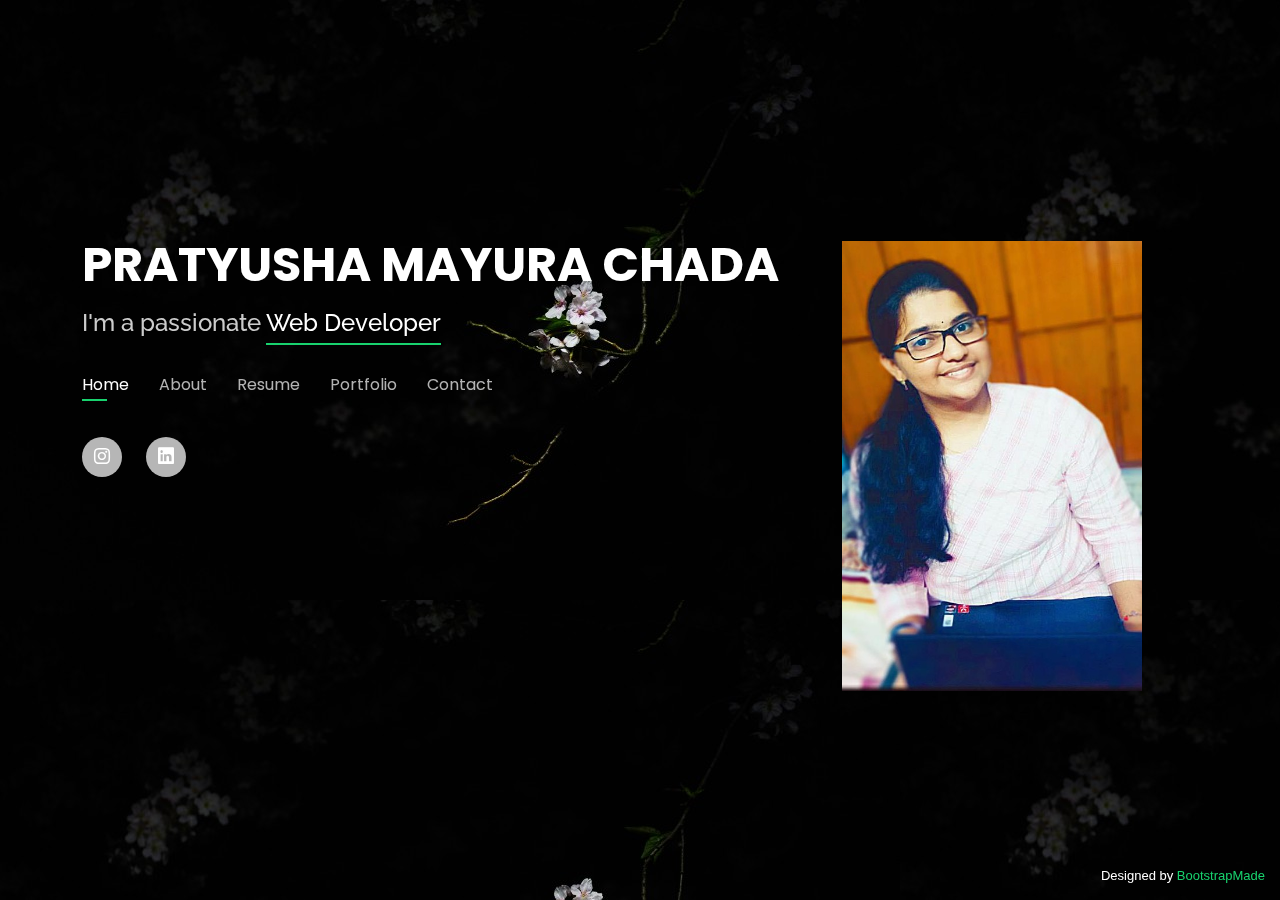
<file: index.html>
<!DOCTYPE html>
<html lang="en">

<head>
  <meta charset="utf-8">
  <meta content="width=device-width, initial-scale=1.0" name="viewport">

  <title>MY PORTFOLIO</title>
  <meta content="" name="description">
  <meta content="" name="keywords">

  <!-- Favicons -->
  <link href="assets/img/favicon.png" rel="icon">
  <link href="assets/img/apple-touch-icon.png" rel="apple-touch-icon">

  <!-- Google Fonts -->
  <link href="https://fonts.googleapis.com/css?family=Open+Sans:300,300i,400,400i,600,600i,700,700i|Raleway:300,300i,400,400i,500,500i,600,600i,700,700i|Poppins:300,300i,400,400i,500,500i,600,600i,700,700i" rel="stylesheet">

  <!-- Vendor CSS Files -->
  <link href="assets/vendor/bootstrap/css/bootstrap.min.css" rel="stylesheet">
  <link href="assets/vendor/bootstrap-icons/bootstrap-icons.css" rel="stylesheet">
  <link href="assets/vendor/boxicons/css/boxicons.min.css" rel="stylesheet">
  <link href="assets/vendor/glightbox/css/glightbox.min.css" rel="stylesheet">
  <link href="assets/vendor/remixicon/remixicon.css" rel="stylesheet">
  <link href="assets/vendor/swiper/swiper-bundle.min.css" rel="stylesheet">

  <!-- Template Main CSS File -->
  <link href="assets/css/style.css" rel="stylesheet">

  <!-- =======================================================
  * Template Name: Personal - v4.2.0
  * Template URL: https://bootstrapmade.com/personal-free-resume-bootstrap-template/
  * Author: BootstrapMade.com
  * License: https://bootstrapmade.com/license/
  ======================================================== -->
</head>

<body style="font-family: 'Trebuchet MS', 'Lucida Sans Unicode', 'Lucida Grande', 'Lucida Sans', Arial, sans-serif">

  <!-- ======= Header ======= -->
  <header id="header" style="background-image: url(back.jpg);   background-size: auto; ">
    <div class="container" >
      <div class="row">
      <div class="col-lg-8 mt-5">
        
      <h1><a href="index.html">PRATYUSHA MAYURA CHADA</a></h1>
      <!-- Uncomment below if you prefer to use an image logo -->
      <!-- <a href="index.html" class="mr-auto"><img src="assets/img/logo.png" alt="" class="img-fluid"></a> -->
      <h2>I'm a passionate <span>Web Developer</h2>
        <nav id="navbar" class="navbar">
          <ul>
            <li><a class="nav-link active" href="#header">Home</a></li>
            <li><a class="nav-link" href="#about">About</a></li>
            <li><a class="nav-link" href="#resume">Resume</a></li>
            <li><a class="nav-link" href="#portfolio">Portfolio</a></li>
            <li><a class="nav-link" href="#contact">Contact</a></li>
          </ul>
          <i class="bi bi-list mobile-nav-toggle"></i>
        </nav><!-- .navbar -->
        <div class="social-links">
          <a href="https://www.instagram.com/pratyushachada/" class="instagram"><i class="bi bi-instagram"></i></a>&emsp;
          <a href="https://www.linkedin.com/in/pratyusha-mayura-chada-7558a11b7/" class="linkedin"><i class="bi bi-linkedin"></i></a>
        </div>
      </div>
    <div class="col-lg-4 mt-5 mb-3"> <img src="me.jpeg" alt="BigCo Inc. logo" height="450" width="300"/></div>
    </div>
      

      

    </div>
  </header><!-- End Header -->

  <!-- ======= About Section ======= -->
  <section id="about" class="about">
    <!-- ======= About Me ======= -->
    <div class="about-me container">
      <nav id="navbar" class="navbar">
        <ul>
          <li><a class="nav-link active" href="#header">Home</a></li>
          <li><a class="nav-link" href="#about">About</a></li>
          <li><a class="nav-link" href="#resume">Resume</a></li>
          <li><a class="nav-link" href="#portfolio">Portfolio</a></li>
          <li><a class="nav-link" href="#contact">Contact</a></li>
        </ul>
        <i class="bi bi-list mobile-nav-toggle"></i>
      </nav><!-- .navbar -->
      <div class="section-title"><br><br>
        <h2>About</h2>
        <p>Learn more about me</p>
      </div>

      <div class="row">
        <div class="col-lg-4" data-aos="fade-right">
          <img src="assets/img/bg2.jpeg" class="img-fluid" alt="">
        </div>
        <div class="col-lg-8 pt-4 pt-lg-0 content" data-aos="fade-left">
          <h3>Web Developer</h3>
          <p class="fst-italic">
            Looking for a challenging career as a Web developer where I can implement my creative and analytical skills for my career growth. Proficiency in HTML, CSS, Javascript and React. Passionate about exploring more technologies and latest trends and utilize them for boosting the company’s position in the market.

          </p>
          <div class="row">
            <div class="col-lg-6">
              <ul>
                <li><i class="bi bi-chevron-right"></i> <strong>Birthday:</strong> <span>7 Dec 1998</span></li>
                <li><i class="bi bi-chevron-right"></i> <strong>Website:</strong> <span>www.example.com</span></li>
                <li><i class="bi bi-chevron-right"></i> <strong>Phone:</strong> <span>+91 7981073732</span></li>
                <li><i class="bi bi-chevron-right"></i> <strong>City:</strong> <span>Kovvur, West Godavari</span></li>
              </ul>
            </div>
            <div class="col-lg-6">
              <ul>
                <li><i class="bi bi-chevron-right"></i> <strong>Age:</strong> <span>22</span></li>
                <li><i class="bi bi-chevron-right"></i> <strong>Degree:</strong> <span>Master</span></li>
                <li><i class="bi bi-chevron-right"></i> <strong>PhEmailone:</strong> <span>cpmayura7@gmail.com</span></li>
              </ul>
            </div>
          </div>
          <p>
            Our greatest weakness lies in giving up. The most certain way to succeed is always to try just one more time.
          </p>
        </div>
      </div>

    </div><!-- End About Me -->

    

    <!-- ======= Skills  ======= -->
    <div class="skills container">

      <div class="section-title">
        <h2>Skills</h2>
      </div>

      <div class="row skills-content">

        <div class="col-lg-6">

          <div class="progress">
            <span class="skill">HTML <i class="val">80%</i></span>
            <div class="progress-bar-wrap">
              <div class="progress-bar" role="progressbar" aria-valuenow="100" aria-valuemin="0" aria-valuemax="100"></div>
            </div>
          </div>

          <div class="progress">
            <span class="skill">CSS <i class="val">90%</i></span>
            <div class="progress-bar-wrap">
              <div class="progress-bar" role="progressbar" aria-valuenow="90" aria-valuemin="0" aria-valuemax="100"></div>
            </div>
          </div>

          <div class="progress">
            <span class="skill">JavaScript <i class="val">65%</i></span>
            <div class="progress-bar-wrap">
              <div class="progress-bar" role="progressbar" aria-valuenow="75" aria-valuemin="0" aria-valuemax="100"></div>
            </div>
          </div>

        </div>

        <div class="col-lg-6">


          <div class="progress">
            <span class="skill">Java<i class="val">90%</i></span>
            <div class="progress-bar-wrap">
              <div class="progress-bar" role="progressbar" aria-valuenow="90" aria-valuemin="0" aria-valuemax="100"></div>
            </div>
          </div>

          <div class="progress">
            <span class="skill">Python <i class="val">55%</i></span>
            <div class="progress-bar-wrap">
              <div class="progress-bar" role="progressbar" aria-valuenow="55" aria-valuemin="0" aria-valuemax="100"></div>
            </div>
          </div>
          <div class="progress">
            <span class="skill">React JS<i class="val">50%</i></span>
            <div class="progress-bar-wrap">
              <div class="progress-bar" role="progressbar" aria-valuenow="55" aria-valuemin="0" aria-valuemax="100"></div>
            </div>
          </div>


        </div>

      </div>

    </div><!-- End Skills -->

    <!-- ======= Interests ======= -->
    <div class="interests container">

      <div class="section-title">
        <h2>Interests</h2>
      </div>

      <div class="row">
        <div class="col-lg-3 col-md-4">
          <div class="icon-box">
            <i class="ri-store-line" style="color: #ffbb2c;"></i>
            <h3>Sketching</h3>
          </div>
        </div>
        <div class="col-lg-3 col-md-4 mt-4 mt-md-0">
          <div class="icon-box">
            <i class="ri-bar-chart-box-line" style="color: #5578ff;"></i>
            <h3>Dancing</h3>
          </div>
        </div>
      </div>

    </div><!-- End Interests -->


  </section><!-- End About Section -->

  <!-- ======= Resume Section ======= -->
  <section id="resume" class="resume">
    <div class="container">

      <div class="section-title">
        <nav id="navbar" class="navbar">
          <ul>
            <li><a class="nav-link active" href="#header">Home</a></li>
            <li><a class="nav-link" href="#about">About</a></li>
            <li><a class="nav-link" href="#resume">Resume</a></li>
            <li><a class="nav-link" href="#portfolio">Portfolio</a></li>
            <li><a class="nav-link" href="#contact">Contact</a></li>
          </ul>
          <i class="bi bi-list mobile-nav-toggle"></i>
        </nav><!-- .navbar --><br><br>
        <h2>Resume</h2>
        <p>Check My Resume</p>
      </div>

      <div class="row">
        <div class="col-lg-6">
          

          <h3 class="resume-title">Education</h3>
          <div class="resume-item">
            <h4>Masters in Information Technology</h4>
            <h5>2020 - 2021</h5>
            <p><em>IIIT, Hyderabad</em></p>
          </div>
          <div class="resume-item">
            <h4>Bachelor of Technology(ECE)</h4>
            <h5>2016- 2020</h5>
            <p><em>Shri Vishnu Engineering College for Women</em></p>
          </div>
          <div class="resume-item">
            <h4>Intermediate</h4>
            <h5>2014- 2016</h5>
            <p><em>Sri Chaitanya Junior College</em></p>
          </div>
          <div class="resume-item">
            <h4>Matriculation</h4>
            <h5>2014</h5>
            <p><em>Bhashyam Public School</em></p>
          </div>
        </div>
        <div class="col-lg-6">
          <h3 class="resume-title">Skill Summary</h3>
          <div class="resume-item">
            <h4>PYTHON</h4>
            <p>
            <ul>
              <li>Designed and developed an application game called Stylometry depending on the unique characters of the authors in my under graduation</li>
              <li>Developed and implemented “HangMan” game in my post graduation</li>
              
            </ul>
            </p>
          </div>
          <div class="resume-item">
            <h4>JAVA</h4>
            <p>
            <ul>
              <li>Developed a basic Bank application for credit and debit</li>
              <li>Implemented Host and server connection using TCP/IP protocols</li>
              <li>Designed and implemented “Conway’s game of life” using eclipse as a team</li>
              <li>Designed and implemented Percolation of grid using different data structures</li>
            </ul>
            </p>
          </div>
        </div>
      </div>

    </div>
  </section><!-- End Resume Section -->

  <!-- ======= Services Section ======= -->
  <!-- <section id="services" class="services">
    <div class="container">

      <div class="section-title">
        <nav id="navbar" class="navbar">
          <ul>
            <li><a class="nav-link active" href="#header">Home</a></li>
            <li><a class="nav-link" href="#about">About</a></li>
            <li><a class="nav-link" href="#resume">Resume</a></li>
            <li><a class="nav-link" href="#portfolio">Portfolio</a></li>
            <li><a class="nav-link" href="#contact">Contact</a></li>
          </ul>
          <i class="bi bi-list mobile-nav-toggle"></i>
        </nav><br><br>
        <h2>Services</h2>
        <p>My Services</p>
      </div>

      <div class="row">
        <div class="col-lg-4 col-md-6 d-flex align-items-stretch">
          <div class="icon-box">
            <div class="icon"><i class="bx bxl-dribbble"></i></div>
            <h4><a href="">Lorem Ipsum</a></h4>
            <p>Voluptatum deleniti atque corrupti quos dolores et quas molestias excepturi</p>
          </div>
        </div>

        <div class="col-lg-4 col-md-6 d-flex align-items-stretch mt-4 mt-md-0">
          <div class="icon-box">
            <div class="icon"><i class="bx bx-file"></i></div>
            <h4><a href="">Sed ut perspiciatis</a></h4>
            <p>Duis aute irure dolor in reprehenderit in voluptate velit esse cillum dolore</p>
          </div>
        </div>

        <div class="col-lg-4 col-md-6 d-flex align-items-stretch mt-4 mt-lg-0">
          <div class="icon-box">
            <div class="icon"><i class="bx bx-tachometer"></i></div>
            <h4><a href="">Magni Dolores</a></h4>
            <p>Excepteur sint occaecat cupidatat non proident, sunt in culpa qui officia</p>
          </div>
        </div>

        <div class="col-lg-4 col-md-6 d-flex align-items-stretch mt-4">
          <div class="icon-box">
            <div class="icon"><i class="bx bx-world"></i></div>
            <h4><a href="">Nemo Enim</a></h4>
            <p>At vero eos et accusamus et iusto odio dignissimos ducimus qui blanditiis</p>
          </div>
        </div>

        <div class="col-lg-4 col-md-6 d-flex align-items-stretch mt-4">
          <div class="icon-box">
            <div class="icon"><i class="bx bx-slideshow"></i></div>
            <h4><a href="">Dele cardo</a></h4>
            <p>Quis consequatur saepe eligendi voluptatem consequatur dolor consequuntur</p>
          </div>
        </div>

        <div class="col-lg-4 col-md-6 d-flex align-items-stretch mt-4">
          <div class="icon-box">
            <div class="icon"><i class="bx bx-arch"></i></div>
            <h4><a href="">Divera don</a></h4>
            <p>Modi nostrum vel laborum. Porro fugit error sit minus sapiente sit aspernatur</p>
          </div>
        </div>

      </div>

    </div>
  </section> -->
  
  <!-- End Services Section -->

  <!-- ======= Portfolio Section ======= -->
  <section id="portfolio" class="portfolio">
    <div class="container">

      <div class="section-title">
        <nav id="navbar" class="navbar">
          <ul>
            <li><a class="nav-link active" href="#header">Home</a></li>
            <li><a class="nav-link" href="#about">About</a></li>
            <li><a class="nav-link" href="#resume">Resume</a></li>
            <li><a class="nav-link" href="#portfolio">Portfolio</a></li>
            <li><a class="nav-link" href="#contact">Contact</a></li>
          </ul>
          <i class="bi bi-list mobile-nav-toggle"></i>
        </nav><!-- .navbar --><br><br>
        <h2>Portfolio</h2>
        <p>My Works</p>
      </div>

      <div class="row">
        <div class="col-lg-12 d-flex justify-content-center">
          <ul id="portfolio-flters">
            <li data-filter="*" class="filter-active">All</li>
            <li data-filter=".filter-app">Hardware</li>
            <li data-filter=".filter-web">software</li>
          </ul>
        </div>
      </div>

      <div class="row portfolio-container">

        <div class="col-lg-4 col-md-6 portfolio-item filter-app">
          <div class="portfolio-wrap">
            <img src="assets/img/portfolio/pp1.jpg" class="img-fluid" alt="">
            <div class="portfolio-info">
              <h4>RFID based tollgate using 8086 microcontroller</h4>
              <p>Hardware</p>
              <div class="portfolio-links">
                <a href="assets/img/portfolio/p1.jpg" data-gallery="portfolioGallery" class="portfolio-lightbox" title="App 1"><i class="bx bx-plus"></i></a>
                <a href="https://www.projectsof8051.com/rfid-based-highway-toll-tax-collection-system/" data-gallery="portfolioDetailsGallery" data-glightbox="type: external" class="portfolio-details-lightbox" title="Portfolio Details"><i class="bx bx-link"></i></a>
              </div>
            </div>
          </div>
        </div>
        <div class="col-lg-4 col-md-6 portfolio-item filter-app">
          <div class="portfolio-wrap">
            <img src="assets/img/portfolio/pp2.jpeg"  class="img-fluid" alt="">
            <div class="portfolio-info">
              <h4>High Q tunable multi range BPF</h4>
              <p>Hardware</p>
              <div class="portfolio-links">
                <a href="assets/img/portfolio/p2.jpg" data-gallery="portfolioGallery" class="portfolio-lightbox" title="App 2"><i class="bx bx-plus"></i></a>
                <a href="file:///C:/Users/cpmay/Downloads/Personal/Personal/R17.pdf" data-gallery="portfolioDetailsGallery" data-glightbox="type: external" class="portfolio-details-lightbox" title="Portfolio Details"><i class="bx bx-link"></i></a>
              </div>
            </div>
          </div>
        </div>

        <div class="col-lg-4 col-md-6 portfolio-item filter-web">
          <div class="portfolio-wrap">
            <img src="assets/img/portfolio/pp3.jpg" class="img-fluid" alt="">
            <div class="portfolio-info">
              <h4>HangMan</h4>
              <p>Software</p>
              <div class="portfolio-links">
                <a href="assets/img/portfolio/p3.jpg" data-gallery="portfolioGallery" class="portfolio-lightbox" title="Web 3"><i class="bx bx-plus"></i></a>
                <a href="https://www.pythonforbeginners.com/code-snippets-source-code/game-hangman#:~:text=This%20is%20a%20Python%20script,turns%20to%20guess%20the%20word." data-gallery="portfolioDetailsGallery" data-glightbox="type: external" class="portfolio-details-lightbox" title="Portfolio Details"><i class="bx bx-link"></i></a>
              </div>
            </div>
          </div>
        </div>
        <div class="col-lg-4 col-md-6 portfolio-item filter-web">
          <div class="portfolio-wrap">
            <img src="assets/img/portfolio/pp4.jpg" class="img-fluid" alt="">
            <div class="portfolio-info">
              <h2>i-LMS</h>
              <p>Software</p>
              <div class="portfolio-links">
                <a href="assets/img/portfolio/portfolio-5.jpg" data-gallery="portfolioGallery" class="portfolio-lightbox" title="Web 2"><i class="bx bx-plus"></i></a>
                <a href="portfolio-details.html" data-gallery="portfolioDetailsGallery" data-glightbox="type: external" class="portfolio-details-lightbox" title="Portfolio Details"><i class="bx bx-link"></i></a>
              </div>
            </div>
          </div>
        </div>

      </div>

    </div>
  </section><!-- End Portfolio Section -->

  <!-- ======= Contact Section ======= -->
  <section id="contact" class="contact">
    <div class="container">

      <div class="section-title">
        <nav id="navbar" class="navbar">
          <ul>
            <li><a class="nav-link active" href="#header">Home</a></li>
            <li><a class="nav-link" href="#about">About</a></li>
            <li><a class="nav-link" href="#resume">Resume</a></li>
            <li><a class="nav-link" href="#portfolio">Portfolio</a></li>
            <li><a class="nav-link" href="#contact">Contact</a></li>
          </ul>
          <i class="bi bi-list mobile-nav-toggle"></i>
        </nav><!-- .navbar --><br><br>
        <h2>Contact</h2>
        <p>Contact Me</p>
      </div>

      <div class="row mt-2">

        <div class="col-md-6 d-flex align-items-stretch">
          <div class="info-box">
            <i class="bx bx-map"></i>
            <h3>My Address</h3>
            <p>A108 Adam Street, New York, NY 535022</p>
          </div>
        </div>

        <div class="col-md-6 mt-4 mt-md-0 d-flex align-items-stretch">
          <div class="info-box">
            <i class="bx bx-share-alt"></i>
            <h3>Social Profiles</h3>
            <div class="social-links">
              <a href="#" class="twitter"><i class="bi bi-twitter"></i></a>
              <a href="#" class="facebook"><i class="bi bi-facebook"></i></a>
              <a href="#" class="instagram"><i class="bi bi-instagram"></i></a>
              <a href="#" class="google-plus"><i class="bi bi-skype"></i></a>
              <a href="#" class="linkedin"><i class="bi bi-linkedin"></i></a>
            </div>
          </div>
        </div>

        <div class="col-md-6 mt-4 d-flex align-items-stretch">
          <div class="info-box">
            <i class="bx bx-envelope"></i>
            <h3>Email Me</h3>
            <p>contact@example.com</p>
          </div>
        </div>
        <div class="col-md-6 mt-4 d-flex align-items-stretch">
          <div class="info-box">
            <i class="bx bx-phone-call"></i>
            <h3>Call Me</h3>
            <p>+1 5589 55488 55</p>
          </div>
        </div>
      </div>

      <form action="forms/contact.php" method="post" role="form" class="php-email-form mt-4">
        <div class="row">
          <div class="col-md-6 form-group">
            <input type="text" name="name" class="form-control" id="name" placeholder="Your Name" required>
          </div>
          <div class="col-md-6 form-group mt-3 mt-md-0">
            <input type="email" class="form-control" name="email" id="email" placeholder="Your Email" required>
          </div>
        </div>
        <div class="form-group mt-3">
          <input type="text" class="form-control" name="subject" id="subject" placeholder="Subject" required>
        </div>
        <div class="form-group mt-3">
          <textarea class="form-control" name="message" rows="5" placeholder="Message" required></textarea>
        </div>
        <div class="my-3">
          <div class="loading">Loading</div>
          <div class="error-message"></div>
          <div class="sent-message">Your message has been sent. Thank you!</div>
        </div>
        <div class="text-center"><button type="submit">Send Message</button></div>
      </form>

    </div>
  </section><!-- End Contact Section -->

  <div class="credits">
    <!-- All the links in the footer should remain intact. -->
    <!-- You can delete the links only if you purchased the pro version. -->
    <!-- Licensing information: https://bootstrapmade.com/license/ -->
    <!-- Purchase the pro version with working PHP/AJAX contact form: https://bootstrapmade.com/personal-free-resume-bootstrap-template/ -->
    Designed by <a href="https://bootstrapmade.com/">BootstrapMade</a>
  </div>

  <!-- Vendor JS Files -->
  <script src="assets/vendor/bootstrap/js/bootstrap.bundle.min.js"></script>
  <script src="assets/vendor/glightbox/js/glightbox.min.js"></script>
  <script src="assets/vendor/isotope-layout/isotope.pkgd.min.js"></script>
  <script src="assets/vendor/php-email-form/validate.js"></script>
  <script src="assets/vendor/purecounter/purecounter.js"></script>
  <script src="assets/vendor/swiper/swiper-bundle.min.js"></script>
  <script src="assets/vendor/waypoints/noframework.waypoints.js"></script>

  <!-- Template Main JS File -->
  <script src="assets/js/main.js"></script>

</body>

</html>
</file>
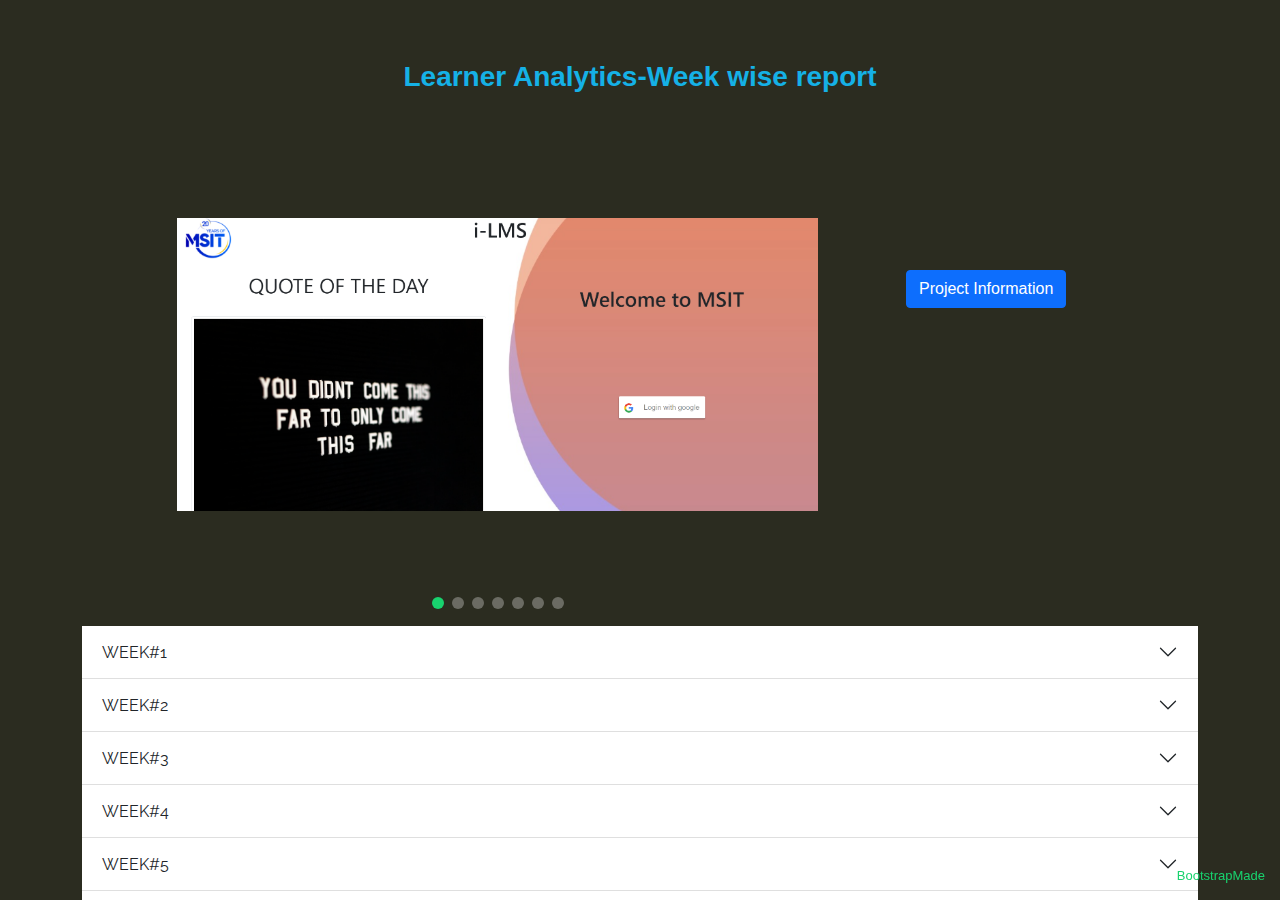
<file: ilms.html>
<!DOCTYPE html>
<html lang="en">

<head>
  <meta charset="utf-8">
  <meta content="width=device-width, initial-scale=1.0" name="viewport">

  <title>Portfolio Detail</title>
  <meta content="" name="description">
  <meta content="" name="keywords">

  <!-- Favicons -->
  <link href="assets/img/favicon.png" rel="icon">
  <link href="assets/img/apple-touch-icon.png" rel="apple-touch-icon">

  <!-- Google Fonts -->
  <link href="https://fonts.googleapis.com/css?family=Open+Sans:300,300i,400,400i,600,600i,700,700i|Raleway:300,300i,400,400i,500,500i,600,600i,700,700i|Poppins:300,300i,400,400i,500,500i,600,600i,700,700i" rel="stylesheet">

  <!-- Vendor CSS Files -->
  <link href="assets/vendor/bootstrap/css/bootstrap.min.css" rel="stylesheet">
  <link href="assets/vendor/bootstrap-icons/bootstrap-icons.css" rel="stylesheet">
  <link href="assets/vendor/boxicons/css/boxicons.min.css" rel="stylesheet">
  <link href="assets/vendor/glightbox/css/glightbox.min.css" rel="stylesheet">
  <link href="assets/vendor/remixicon/remixicon.css" rel="stylesheet">
  <link href="assets/vendor/swiper/swiper-bundle.min.css" rel="stylesheet">

  <!-- Template Main CSS File -->
  <link href="assets/css/style.css" rel="stylesheet">

  <!-- =======================================================
  * Template Name: Personal - v4.2.0
  * Template URL: https://bootstrapmade.com/personal-free-resume-bootstrap-template/
  * Author: BootstrapMade.com
  * License: https://bootstrapmade.com/license/
  ======================================================== -->
</head>

<body style="font-family: 'Trebuchet MS', 'Lucida Sans Unicode', 'Lucida Grande', 'Lucida Sans', Arial, sans-serif;">

  <main id="main">

    <!-- ======= Portfolio Details ======= -->
    <div id="portfolio-details" class="portfolio-details">
      
      <div class="container">
        <center><h3 style="font-family: 'Trebuchet MS', 'Lucida Sans Unicode', 'Lucida Grande', 'Lucida Sans', Arial, sans-serif;color: rgb(21, 177, 230);font-weight: 800;">
          <span class="title">Learner Analytics-Week wise report</span>
          <!-- <span class="subtitle">A grand challenge to provide personalized Learning by Doing education in India</span> -->
        </h3></center>
        <div class="row" style="color: rgb(41, 138, 223);">
          <div class="col-lg-1"></div>
          <div class="col-lg-7 portfolio-info">
            <div class="portfolio-details-slider swiper-container">
              <div class="swiper-wrapper align-items-center">

                <div class="swiper-slide">
                  <img src="assets/img/portfolio/Screenshot (5).png" alt="" style="background-repeat:contain ;width:100%;">
                </div>

                <div class="swiper-slide">
                  <img src="assets/img/portfolio/Screenshot (6).png" alt="" style="background-repeat:contain ;width:100%;">
                </div>

                <div class="swiper-slide">
                  <img src="assets/img/portfolio/Screenshot (7).png" alt="" style="background-repeat:contain ;width:100%;">
                </div>
                <div class="swiper-slide">
                  <img src="week4.jpg" alt="" style="background-repeat:contain ;width:100%;">
                </div>
                <div class="swiper-slide">
                  <img src="pagenation_basic.jpg" alt="" style="background-repeat:contain ;width:100%;">
                </div>
                <div class="swiper-slide">
                  <img src="pagenation_goto.jpg" alt="" style="background-repeat:contain ;width:100%;">
                </div>
                <div class="swiper-slide">
                  <img src="global_filter.jpg" alt="" style="background-repeat:contain ;width:100%;">
                </div>

              </div>
              <div class="swiper-pagination"></div>
            </div>
          </div>
          <div class="col-lg-4" >
            <br><br><br><br><br><br>&emsp;&emsp;
            <p> 
              &emsp;&emsp;&emsp;&emsp;<button class="btn btn-primary" type="button" data-bs-toggle="collapse" data-bs-target="#collapseExample" aria-expanded="false" aria-controls="collapseExample">
                Project Information
              </button>
            </p>
            <div class="collapse" id="collapseExample">
              <div class="card card-body">
                <p class=" text-center"
                style="color:  rgba(15, 13, 167, 0.938); font-size: 20px;font-family: serif; font-weight: bold;">My
                Contribution</p>
              <ul>
                <li><strong>Category</strong>: Web design</li>
                <li><strong>Client</strong>: MSIT</li>
                <li><strong>Project duration</strong>: 01 May, 2021 - July, 2021</li>
                <li><strong>Project URL</strong>: <a href="#">www.ilms.com</a></li>
              </ul>
              <p>
                Learning Management System (LMS) helps the students to guide through the entire course curriculum. It consists of study modules, quizes and assignments for the students to complete their course.

              </p>
              </div>
            </div>
          </div>
          
        </div>
        
          <div class="row" style="color: rgb(107, 194, 223);">
          <div class="col-lg-12">
            <div class="accordion accordion-flush" id="accordionFlushExample">
              <div class="accordion-item">
                <h2 class="accordion-header" id="flush-headingOne">
                  <button class="accordion-button collapsed" type="button" data-bs-toggle="collapse" data-bs-target="#flush-collapseOne" aria-expanded="false" aria-controls="flush-collapseOne">
                    WEEK#1
                  </button>
                </h2>
                <div id="flush-collapseOne" class="accordion-collapse collapse" aria-labelledby="flush-headingOne" data-bs-parent="#accordionFlushExample" style="background-color: rgba(106, 106, 163, 0.541); color: cornsilk;">
                  <div class="accordion-body"> 1. Worked on how to design a workflow for our project using an online tool.<br> 2. Created a wireframe for different pages of our project using Balsamiq cloud.<br>
                    <div id="carouselExampleControls" class="carousel slide" data-bs-ride="carousel">
                      <center><div class="carousel-inner"><br>
                        <div class="carousel-item active">
                          <img src="fc.jpeg" class="d-block" alt="...">
                        </div>
                        <div class="carousel-item">
                          <img src="1.jpeg" class="d-block" alt="...">
                        </div>
                        <div class="carousel-item">
                          <img src="2.jpeg" class="d-block" alt="...">
                        </div>
                        <div class="carousel-item">
                          <img src="3.jpeg" class="d-block" alt="...">
                        </div>
                      </div></center>
                      <button class="carousel-control-prev" type="button" data-bs-target="#carouselExampleControls" data-bs-slide="prev">
                        <span class="carousel-control-prev-icon" aria-hidden="true"></span>
                        <span class="visually-hidden"><<<<</span>
                      </button>
                      <button class="carousel-control-next" type="button" data-bs-target="#carouselExampleControls" data-bs-slide="next">
                        <span class="carousel-control-next-icon" aria-hidden="true"></span>
                        <span class="visually-hidden">>>>></span>
                      </button>
                    </div>
                  </div>
                </div>
              </div>
              <div class="accordion-item">
                <h2 class="accordion-header" id="flush-headingTwo">
                  <button class="accordion-button collapsed" type="button" data-bs-toggle="collapse" data-bs-target="#flush-collapseTwo" aria-expanded="false" aria-controls="flush-collapseTwo">
                    WEEK#2
                  </button>
                </h2>
                <div id="flush-collapseTwo" class="accordion-collapse collapse" aria-labelledby="flush-headingTwo" data-bs-parent="#accordionFlushExample" style="background-color: rgba(106, 106, 163, 0.541); color: cornsilk;">
                  <div class="accordion-body">1.  Looked for different login page inspirations.
                    <br> 2.Worked on AdobeXD and designed a login page.
                    <div id="carouselExampleControls1" class="carousel slide" data-bs-ride="carousel">
                      <div class="carousel-inner">
                        <center>
                        <div class="carousel-item active" data-interval="10000">
                          <img src="4.jpeg" class="d-block" alt="...">
                        </div>
                        <div class="carousel-item" >
                          <img src="5.jpeg" class="d-block" alt="...">
                        </div></center>
                      </div>
                      <button class="carousel-control-prev" type="button" data-bs-target="#carouselExampleControls1" data-bs-slide="prev">
                        <span class="carousel-control-prev-icon" aria-hidden="true"></span>
                        <span class="visually-hidden">Previous</span>
                      </button>
                      <button class="carousel-control-next" type="button" data-bs-target="#carouselExampleControls1" data-bs-slide="next">
                        <span class="carousel-control-next-icon" aria-hidden="true"></span>
                        <span class="visually-hidden">Next</span>
                      </button>
                    </div>
                  </div>
                </div>
              </div>
              <div class="accordion-item">
                <h2 class="accordion-header" id="flush-headingThree">
                  <button class="accordion-button collapsed" type="button" data-bs-toggle="collapse" data-bs-target="#flush-collapseThree" aria-expanded="false" aria-controls="flush-collapseThree">
                    WEEK#3
                  </button>
                </h2>
                <div id="flush-collapseThree" class="accordion-collapse collapse" aria-labelledby="flush-headingThree" data-bs-parent="#accordionFlushExample" style="background-color: rgba(106, 106, 163, 0.541); color: cornsilk;">
                  <div class="accordion-body">
                    <div id="carouselExampleControls2" class="carousel slide" data-bs-ride="carousel">
                      <div class="carousel-inner"> &emsp;Designed a log page, which displays all the user activites performed on the website and prints its time-stamp with dates.
                        <center>
                        <div class="carousel-item active"><br>
                          <img src="week3.jpg" class="d-block" alt="...">
                        </div></center>

                      </div>
                      <button class="carousel-control-prev" type="button" data-bs-target="#carouselExampleControls2" data-bs-slide="prev">
                        <span class="carousel-control-prev-icon" aria-hidden="true"></span>
                        <span class="visually-hidden">Previous</span>
                      </button>
                      <button class="carousel-control-next" type="button" data-bs-target="#carouselExampleControls2" data-bs-slide="next">
                        <span class="carousel-control-next-icon" aria-hidden="true"></span>
                        <span class="visually-hidden">Next</span>
                      </button>
                    </div>
                  </div>
                </div>
              </div>
              <div class="accordion-item">
                <h2 class="accordion-header" id="flush-headingFour">
                  <button class="accordion-button collapsed" type="button" data-bs-toggle="collapse" data-bs-target="#flush-collapseFour" aria-expanded="false" aria-controls="flush-collapseFour">
                    WEEK#4
                  </button>
                </h2>
                <div id="flush-collapseFour" class="accordion-collapse collapse" aria-labelledby="flush-headingFour" data-bs-parent="#accordionFlushExample" style="background-color: rgba(106, 106, 163, 0.541); color: cornsilk;">
                  <div class="accordion-body"> &emsp; Improved the log data page by displaying the total count in user's profile page. The profile page contains the name of the user, email address, profile picture and the total log counts done by the user. 
                    <div id="carouselExampleIndicators3" class="carousel slide" data-bs-ride="carousel">
                      <div class="carousel-inner"><center>
                        <div class="carousel-item active"><br>
                          <img src="week4.jpg" class="d-block" alt="...">
                        </div></center>
                      </div>
                      <button class="carousel-control-prev" type="button" data-bs-target="#carouselExampleIndicators3" data-bs-slide="prev">
                        <span class="carousel-control-prev-icon" aria-hidden="true"></span>
                        <span class="visually-hidden">Previous</span>
                      </button>
                      <button class="carousel-control-next" type="button" data-bs-target="#carouselExampleIndicators3" data-bs-slide="next">
                        <span class="carousel-control-next-icon" aria-hidden="true"></span>
                        <span class="visually-hidden">Next</span>
                      </button>
                    </div>
                  </div>
                </div>
              </div>
              <div class="accordion-item">
                <h2 class="accordion-header" id="flush-headingFive">
                  <button class="accordion-button collapsed" type="button" data-bs-toggle="collapse" data-bs-target="#flush-collapseFive" aria-expanded="false" aria-controls="flush-collapseFive">
                    WEEK#5
                  </button>
                </h2>
                <div id="flush-collapseFive" class="accordion-collapse collapse" aria-labelledby="flush-headingFive" data-bs-parent="#accordionFlushExample" style="background-color: rgba(106, 106, 163, 0.541); color: cornsilk;">
                  <div class="accordion-body">&emsp;Learned about Git repository and pushed all the work upto week4
                    <div id="carouselExampleIndicators4" class="carousel slide" data-bs-ride="carousel">
                      <div class="carousel-inner">
                        <center>
                          <div class="carousel-item active">
                            <img src="git.jpg" class="d-block" alt="...">
                          </div>
                          <div class="carousel-item">
                            <img src="gitwork.jpg" class="d-block" alt="...">
                          </div></center>
                      </div>
                      <button class="carousel-control-prev" type="button" data-bs-target="#carouselExampleIndicators4" data-bs-slide="prev">
                        <span class="carousel-control-prev-icon" aria-hidden="true"></span>
                        <span class="visually-hidden">Previous</span>
                      </button>
                      <button class="carousel-control-next" type="button" data-bs-target="#carouselExampleIndicators4" data-bs-slide="next">
                        <span class="carousel-control-next-icon" aria-hidden="true"></span>
                        <span class="visually-hidden">Next</span>
                      </button>
                    </div>
                  </div>
                </div>
              </div>
              <div class="accordion-item">
                <h2 class="accordion-header" id="flush-headingSix">
                  <button class="accordion-button collapsed" type="button" data-bs-toggle="collapse" data-bs-target="#flush-collapseSix" aria-expanded="false" aria-controls="flush-collapseSix">
                    WEEK#6
                  </button>
                </h2>
                <div id="flush-collapseSix" class="accordion-collapse collapse" aria-labelledby="flush-headingSix" data-bs-parent="#accordionFlushExample" style="background-color: rgba(106, 106, 163, 0.541); color: cornsilk;">&emsp;1. Worked on styling the log table by adjusting the table size and added previous and next buttons.<br>
                  &emsp;2.Added a show button which displays the rows in the table with respect to the number entered. Added go to page button which directs to the page &emsp;number entered.<br>
                  &emsp;3. Improved the log data page by displaying the total count in user's profile page.<br>
                  &emsp;4. The profile page contains the name of the user, email address, profile picture and the total log counts done by the user. 
                    <div id="carouselExampleIndicators5" class="carousel slide" data-bs-ride="carousel">
                      <div class="carousel-inner"><center>
                        <div class="carousel-item active"><br>
                          <img src="pagenation_basic.jpg" class="d-block w-90" alt="...">
                        </div>
                        <div class="carousel-item">
                          <img src="pagenation_goto.jpg" class="d-block w-90" alt="...">
                        </div></center>
                      </div>
                      <button class="carousel-control-prev" type="button" data-bs-target="#carouselExampleIndicators5" data-bs-slide="prev">
                        <span class="carousel-control-prev-icon" aria-hidden="true"></span>
                        <span class="visually-hidden">Previous</span>
                      </button>
                      <button class="carousel-control-next" type="button" data-bs-target="#carouselExampleIndicators5" data-bs-slide="next">
                        <span class="carousel-control-next-icon" aria-hidden="true"></span>
                        <span class="visually-hidden">Next</span>
                      </button>
                    </div>
                  </div>
                </div>
              </div>
              <div class="accordion-item">
                <h2 class="accordion-header" id="flush-headingSeven">
                  <button class="accordion-button collapsed" type="button" data-bs-toggle="collapse" data-bs-target="#flush-collapseSeven" aria-expanded="false" aria-controls="flush-collapseSeven">
                    WEEK#7
                  </button>
                </h2>
                <div id="flush-collapseSeven" class="accordion-collapse collapse" aria-labelledby="flush-headingSeven" data-bs-parent="#accordionFlushExample" style="background-color: rgba(106, 106, 163, 0.541); color: cornsilk;">
                  <div class="accordion-body"> &emsp;1. Added column filter where we can perform ascending and descending operations for each column data.<br>
                    &emsp;2. Added search bar in the table to find a particular content easily.                    
                    <div id="carouselExampleIndicators6" class="carousel slide" data-bs-ride="carousel">
                      <div class="carousel-inner"><center>
                        <div class="carousel-item active"><br>
                          <img src="global_filter.jpg" class="d-block w-90" alt="...">
                        </div>
                        <div class="carousel-item"><br>
                          <img src="sorting.jpg" class="d-block w-90" alt="...">
                        </div></center>
                      </div>
                      <button class="carousel-control-prev" type="button" data-bs-target="#carouselExampleIndicators6" data-bs-slide="prev">
                        <span class="carousel-control-prev-icon" aria-hidden="true"></span>
                        <span class="visually-hidden">Previous</span>
                      </button>
                      <button class="carousel-control-next" type="button" data-bs-target="#carouselExampleIndicators6" data-bs-slide="next">
                        <span class="carousel-control-next-icon" aria-hidden="true"></span>
                        <span class="visually-hidden">Next</span>
                      </button>
                    </div>
                  </div>
                </div>
              </div>
              <div class="accordion-item">
                <h2 class="accordion-header" id="flush-headingSeven">
                  <button class="accordion-button collapsed" type="button" data-bs-toggle="collapse" data-bs-target="#flush-collapseEight" aria-expanded="false" aria-controls="flush-collapseEight">
                    WEEK#8
                  </button>
                </h2>
                <div id="flush-collapseEight" class="accordion-collapse collapse" aria-labelledby="flush-headingEight" data-bs-parent="#accordionFlushExample" style="background-color: rgba(106, 106, 163, 0.541); color: cornsilk;">
                  <div class="accordion-body"> &emsp;1. Prepared Presentation using Google slides <br> &emsp;2. Written Project Report <br> &emsp;3. Final review and Presentation.                   
                    <div id="carouselExampleIndicators7" class="carousel slide" data-bs-ride="carousel">
                      <div class="carousel-inner"><center>
                        <div class="carousel-item active"><br>
                          <img src="ppt.png" class="d-block w-90" alt="...">
                        </div>
                        <div class="carousel-item">
                          <img src="week8img1.jpg" class="d-block w-90" alt="...">
                        </div></center>
                      </div>
                      <button class="carousel-control-prev" type="button" data-bs-target="#carouselExampleIndicators7" data-bs-slide="prev">
                        <span class="carousel-control-prev-icon" aria-hidden="true"></span>
                        <span class="visually-hidden">Previous</span>
                      </button>
                      <button class="carousel-control-next" type="button" data-bs-target="#carouselExampleIndicators7" data-bs-slide="next">
                        <span class="carousel-control-next-icon" aria-hidden="true"></span>
                        <span class="visually-hidden">Next</span>
                      </button>
                    </div>
                  </div>
                </div>
              </div>
            </div>
          </div>
  
           
           
          </div>
       
          
            <!-- <h1 style="font-family: 'Trebuchet MS', 'Lucida Sans Unicode', 'Lucida Grande', 'Lucida Sans', Arial, sans-serif;">i-LMS</h1>
            <h5 style="font-family: 'Trebuchet MS', 'Lucida Sans Unicode', 'Lucida Grande', 'Lucida Sans', Arial, sans-serif;">Project information</h5> -->
        
        </div>
      </div>
      </div>
    </div><!-- End Portfolio Details -->

  </main><!-- End #main -->

  <div class="credits">
    <!-- All the links in the footer should remain intact. -->
    <!-- You can delete the links only if you purchased the pro version. -->
    <!-- Licensing information: https://bootstrapmade.com/license/ -->
    <!-- Purchase the pro version with working PHP/AJAX contact form: https://bootstrapmade.com/personal-free-resume-bootstrap-template/ -->
    Designed by <a href="https://bootstrapmade.com/">BootstrapMade</a>
  </div>

  <!-- Vendor JS Files -->
  <script src="assets/vendor/bootstrap/js/bootstrap.bundle.min.js"></script>
  <script src="assets/vendor/glightbox/js/glightbox.min.js"></script>
  <script src="assets/vendor/isotope-layout/isotope.pkgd.min.js"></script>
  <script src="assets/vendor/php-email-form/validate.js"></script>
  <script src="assets/vendor/purecounter/purecounter.js"></script>
  <script src="assets/vendor/swiper/swiper-bundle.min.js"></script>
  <script src="assets/vendor/waypoints/noframework.waypoints.js"></script>

  <!-- Template Main JS File -->
  <script src="assets/js/main.js"></script>

</body>

</html>
</file>
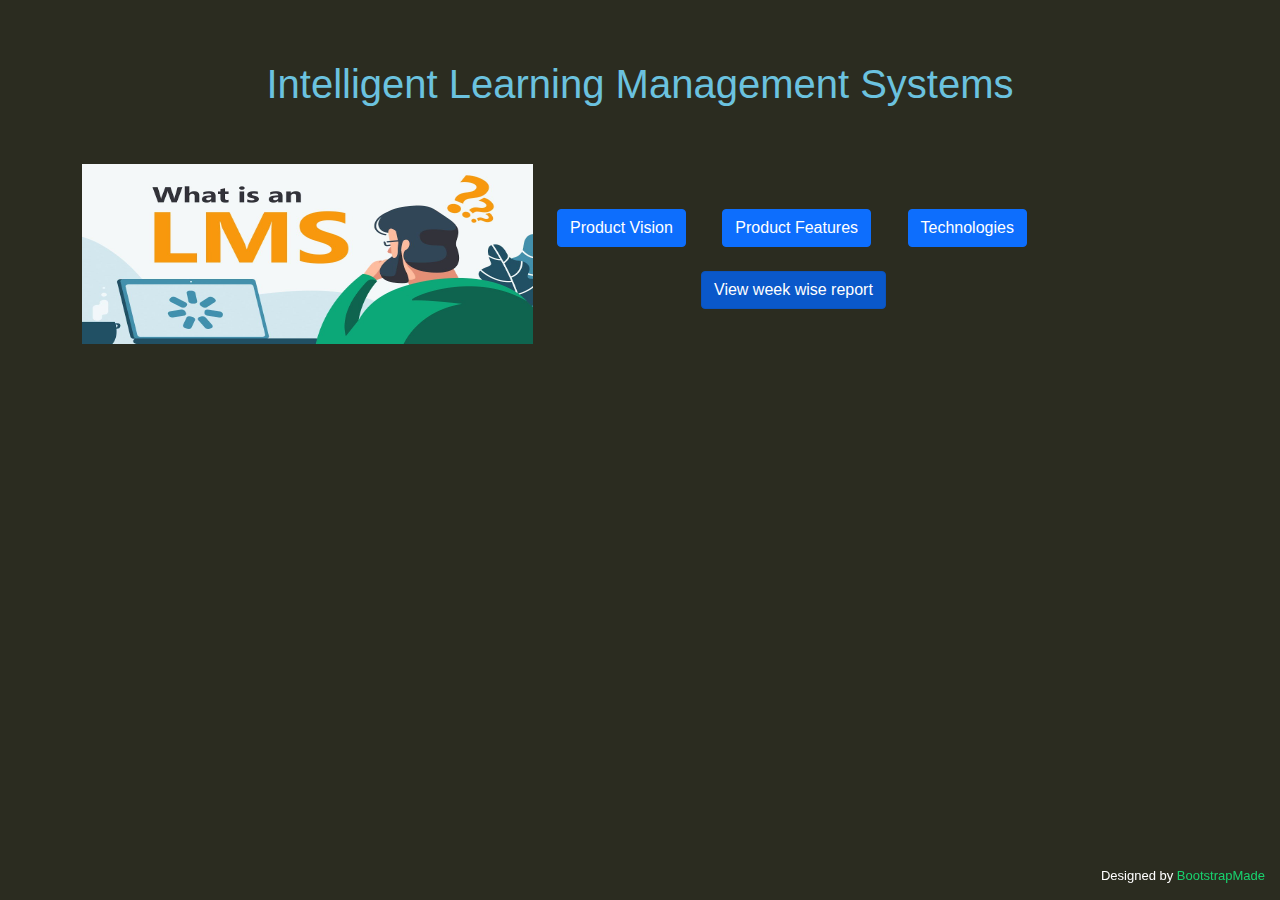
<file: portfolio-details.html>
<!DOCTYPE html>
<html lang="en">

<head>
  <meta charset="utf-8">
  <meta content="width=device-width, initial-scale=1.0" name="viewport">

  <title>Portfolio Details - Personal Bootstrap Template</title>
  <meta content="" name="description">
  <meta content="" name="keywords">

  <!-- Favicons -->
  <link href="assets/img/favicon.png" rel="icon">
  <link href="assets/img/apple-touch-icon.png" rel="apple-touch-icon">

  <!-- Google Fonts -->
  <link href="https://fonts.googleapis.com/css?family=Open+Sans:300,300i,400,400i,600,600i,700,700i|Raleway:300,300i,400,400i,500,500i,600,600i,700,700i|Poppins:300,300i,400,400i,500,500i,600,600i,700,700i" rel="stylesheet">

  <!-- Vendor CSS Files -->
  <link href="assets/vendor/bootstrap/css/bootstrap.min.css" rel="stylesheet">
  <link href="assets/vendor/bootstrap-icons/bootstrap-icons.css" rel="stylesheet">
  <link href="assets/vendor/boxicons/css/boxicons.min.css" rel="stylesheet">
  <link href="assets/vendor/glightbox/css/glightbox.min.css" rel="stylesheet">
  <link href="assets/vendor/remixicon/remixicon.css" rel="stylesheet">
  <link href="assets/vendor/swiper/swiper-bundle.min.css" rel="stylesheet">

  <!-- Template Main CSS File -->
  <link href="assets/css/style.css" rel="stylesheet">

  <!-- =======================================================
  * Template Name: Personal - v4.2.0
  * Template URL: https://bootstrapmade.com/personal-free-resume-bootstrap-template/
  * Author: BootstrapMade.com
  * License: https://bootstrapmade.com/license/
  ======================================================== -->
</head>

<body style="font-family: 'Trebuchet MS', 'Lucida Sans Unicode', 'Lucida Grande', 'Lucida Sans', Arial, sans-serif;">

  <main id="main">

    <!-- ======= Portfolio Details ======= -->
    <div id="portfolio-details" class="portfolio-details">
      
      <div class="container">
        <center><h1 style="font-family: 'Trebuchet MS', 'Lucida Sans Unicode', 'Lucida Grande', 'Lucida Sans', Arial, sans-serif;color: rgb(107, 194, 223);">
          <span class="title">Intelligent Learning Management Systems</span>
          <br><br>
          <!-- <span class="subtitle">A grand challenge to provide personalized Learning by Doing education in India</span> -->
        </h1></center>
        <div class="row"  id="contact">
          <br>
          <div class="col-lg-5" style="color: rgb(102, 168, 235);">
              <img src="assets/img/portfolio/lmsV.jpg" alt="" style="background-repeat:contain ;width:100%; height:65%;">
          
              <br>
              <br> 
            </div>

          <div class="col-lg-7 portfolio-info" style="color: rgb(5, 5, 5);">
            <button class="btn btn-primary" type="button" data-bs-toggle="offcanvas" data-bs-target="#offcanvasRight" aria-controls="offcanvasRight">Product Vision</button>
              <div class="offcanvas offcanvas-end" tabindex="-1" id="offcanvasRight" aria-labelledby="offcanvasRightLabel">
                <div class="offcanvas-header">
                  <button type="button" class="btn-close text-reset" data-bs-dismiss="offcanvas" aria-label="Close"></button>
                </div>
                <div class="offcanvas-body">
                  <div class="card">
                    <div class="card-body">
                      <ul style="font-family: 'Trebuchet MS', 'Lucida Sans Unicode', 'Lucida Grande', 'Lucida Sans', Arial, sans-serif; background-color: aliceblue;">
                        <h2>Product Vision</h2>
                        <li><strong>Learning by Doing Education is a proven methodology for the mastery of skills</strong></li>
                        <li><strong>One on one mentoring is the most efficient techniques to support learners</strong></li>
                        <li><strong>One on one mentoring is expensive and not scalable to support ~40 million graduates in India</strong></li>
                        <li><strong>Intelligent Learning Management System (i-LMS) project is an attempt to invent Artificial Intelligence techniques to personalize learning by doing education</strong></li>
                        <li><strong>The envisioned i-LMS will replace the NgLMS that is used in MSIT</strong></li><br>
                      </ul>
                    </div>
                  </div>
                </div>
              </div> 
            &emsp;&emsp;<button class="btn btn-primary" type="button" data-bs-toggle="offcanvas" data-bs-target="#offcanvasTop" aria-controls="offcanvasTop">Product Features</button>
    
            <div class="offcanvas offcanvas-top" tabindex="-1" id="offcanvasTop" aria-labelledby="offcanvasTopLabel">
              <div class="offcanvas-header">
                <button type="button" class="btn-close text-reset" data-bs-dismiss="offcanvas" aria-label="Close"></button>
              </div>
              <div class="offcanvas-body">
                <div class="card">
                  <div class="card-body">
                    <ul style="font-family: 'Trebuchet MS', 'Lucida Sans Unicode', 'Lucida Grande', 'Lucida Sans', Arial, sans-serif; background-color: aliceblue;">
                      <h2>Product Features</h2>
                      <li><strong>Skills taxonomy to organize curriculum from a domain > course > module > activity
                        </strong></li>
                      <li><strong>Learning Activities are designed at the micro level to add instructional scaffolding</strong></li>
                      <li><strong>Instructional scaffolding method enables personalization for mastery learning</strong></li>
                      <li><strong>Tracing student learning activity in the scaffold identifies student learning difficulties</strong></li>
                      <li><strong>Learning diagnosis models to recommend fully automated or human powered support to the student</strong></li><br>
                    </ul>
                  </div>
                </div>
              </div>
            </div>
            &emsp;&emsp;<button class="btn btn-primary" type="button" data-bs-toggle="offcanvas" data-bs-target="#offcanvasExample" aria-controls="offcanvasExample">
              Technologies
            </button>
            
            <div class="offcanvas offcanvas-start" tabindex="-1" id="offcanvasExample" aria-labelledby="offcanvasExampleLabel">
              <div class="offcanvas-header">
                
                <button type="button" class="btn-close text-reset" data-bs-dismiss="offcanvas" aria-label="Close"></button>
              </div>
              <div class="offcanvas-body">
                <div>
                  <div class="card">
                    <div class="card-body">
                  <ul style="font-family: 'Trebuchet MS', 'Lucida Sans Unicode', 'Lucida Grande', 'Lucida Sans', Arial, sans-serif;background-color: rgba(251, 251, 251, 0.2)">
                    <br>
                    <h2>Technologies</h2>
                    
                    <li><strong>Micro-Services API using Python/Node.js</strong></li>
                    <li><strong>React web and mobile framework</strong></li>
                    <li><strong>AWS cloud services</strong></li>
                    <li><strong>Data Science/Machine Learning Pipelines</strong></li>
                    <li><strong>Any other technology as necessary for solving probelms</strong></li>
                    <li><strong>Project URL</strong>: <a href="#">www.ilms.com</a></li>
                  </ul>
                </div>
              </div>
                </div>
              </div>
            </div>
            <br><br>
            &emsp;&emsp;&emsp;&emsp;&emsp;&emsp;&emsp;&emsp;&emsp;<a href="ilms.html" class="btn btn-primary active" role="button" aria-pressed="true">View week wise report</a>
          </div>
      
      </div>
      
            <!-- <h1 style="font-family: 'Trebuchet MS', 'Lucida Sans Unicode', 'Lucida Grande', 'Lucida Sans', Arial, sans-serif;">i-LMS</h1>
            <h5 style="font-family: 'Trebuchet MS', 'Lucida Sans Unicode', 'Lucida Grande', 'Lucida Sans', Arial, sans-serif;">Project information</h5> -->

          <div class="row">
            <div class="col-lg-12">
              
            </div>
          </div>
        </div>
        </div>
      </div>
      </div>
    </div><!-- End Portfolio Details -->

  </main><!-- End #main -->

  <div class="credits">
    <!-- All the links in the footer should remain intact. -->
    <!-- You can delete the links only if you purchased the pro version. -->
    <!-- Licensing information: https://bootstrapmade.com/license/ -->
    <!-- Purchase the pro version with working PHP/AJAX contact form: https://bootstrapmade.com/personal-free-resume-bootstrap-template/ -->
    Designed by <a href="https://bootstrapmade.com/">BootstrapMade</a>
  </div>

  <!-- Vendor JS Files -->
  <script src="assets/vendor/bootstrap/js/bootstrap.bundle.min.js"></script>
  <script src="assets/vendor/glightbox/js/glightbox.min.js"></script>
  <script src="assets/vendor/isotope-layout/isotope.pkgd.min.js"></script>
  <script src="assets/vendor/php-email-form/validate.js"></script>
  <script src="assets/vendor/purecounter/purecounter.js"></script>
  <script src="assets/vendor/swiper/swiper-bundle.min.js"></script>
  <script src="assets/vendor/waypoints/noframework.waypoints.js"></script>

  <!-- Template Main JS File -->
  <script src="assets/js/main.js"></script>

</body>

</html>
</file>
<file: assets/css/style.css>
/**
* Template Name: Personal - v4.2.0
* Template URL: https://bootstrapmade.com/personal-free-resume-bootstrap-template/
* Author: BootstrapMade.com
* License: https://bootstrapmade.com/license/
*/

/*--------------------------------------------------------------
# General
--------------------------------------------------------------*/
body {
  font-family:'Trebuchet MS', 'Lucida Sans Unicode', 'Lucida Grande', 'Lucida Sans', Arial, sans-serif;
  background-color: #040404;
  color: #fff;
  position: relative;
  background: transparent;
}

body::before {
  content: "";
  position: fixed;
  background: #D5DBA0 top right no-repeat;
  
  background-size:contain;
  padding-right: 10%;
  left: 0;
  right: 0;
  top: 0;
  height: 100vh;
  z-index: -1;
}

@media (min-width: 1024px) {
  body::before {
    background-attachment: fixed;
  }
}

a {
  color: #18d26e;
  text-decoration: none;
}

a:hover {
  color: #35e888;
  text-decoration: none;
}

h1, h2, h3, h4, h5, h6 {
  font-family: "Raleway", sans-serif;
}

/*--------------------------------------------------------------
# Header
--------------------------------------------------------------*/
#header {
  transition: ease-in-out 0.3s;
  position: relative;
  height: 100vh;
  display: flex;
  align-items: center;
  z-index: 997;
  overflow-y: auto;
}

#header * {
  transition: ease-in-out 0.3s;
}

#header h1 {
  font-size: 48px;
  margin: 0;
  padding: 0;
  line-height: 1;
  font-weight: 700;
  font-family: "Poppins", sans-serif;
}

#header h1 a, #header h1 a:hover {
  color: #fff;
  line-height: 1;
  display: inline-block;
}

#header h2 {
  font-size: 24px;
  margin-top: 20px;
  color: rgba(255, 255, 255, 0.8);
}

#header h2 span {
  color: #fff;
  border-bottom: 2px solid #18d26e;
  padding-bottom: 6px;
}

#header img {
  padding: 0;
  margin: 0;
}

#header .social-links {
  margin-top: 40px;
  display: flex;
}

#header .social-links a {
  font-size: 16px;
  display: flex;
  justify-content: center;
  align-items: center;
  background: rgba(255, 255, 255, 0.712);
  color: #fff;
  line-height: 1;
  margin-right: 8px;
  border-radius: 50%;
  width: 40px;
  height: 40px;
}

#header .social-links a:hover {
  background: #18d26e;
}

@media (max-width: 992px) {
  #header h1 {
    font-size: 36px;
  }
  #header h2 {
    font-size: 20px;
    line-height: 30px;
  }
  #header .social-links {
    margin-top: 15px;
  }
  #header .container {
    display: flex;
    flex-direction: column;
    align-items: center;
  }
}

/* Header Top */
#header.header-top {
  height: 80px;
  position: fixed;
  left: 0;
  top: 0;
  right: 0;
  background: rgba(0, 0, 0, 0.9);
}

#header.header-top .social-links, #header.header-top h2 {
  display: none;
}

#header.header-top h1 {
  margin-right: auto;
  font-size: 36px;
}

#header.header-top .container {
  display: flex;
  align-items: center;
}

#header.header-top .navbar {
  margin: 0;
}

@media (max-width: 768px) {
  #header.header-top {
    height: 60px;
  }
  #header.header-top h1 {
    font-size: 26px;
  }
}

/*--------------------------------------------------------------
# Navigation Menu
--------------------------------------------------------------*/
/**
* Desktop Navigation 
*/
.navbar {
  padding: 0;
  margin-top: 35px;
}

.navbar ul {
  margin: 0;
  padding: 0;
  display: flex;
  list-style: none;
  align-items: center;
}

.navbar li {
  position: relative;
}

.navbar li + li {
  margin-left: 30px;
}

.navbar a {
  display: flex;
  align-items: center;
  justify-content: space-between;
  padding: 0;
  font-family: "Poppins", sans-serif;
  font-size: 16px;
  font-weight: 400;
  color: rgba(255, 255, 255, 0.7);
  white-space: nowrap;
  transition: 0.3s;
}

.navbar a i {
  font-size: 12px;
  line-height: 0;
  margin-left: 5px;
}

.navbar a:before {
  content: "";
  position: absolute;
  width: 0;
  height: 2px;
  bottom: -4px;
  left: 0;
  background-color: #18d26e;
  visibility: hidden;
  width: 0px;
  transition: all 0.3s ease-in-out 0s;
}

.navbar a:hover:before, .navbar li:hover > a:before, .navbar .active:before {
  visibility: visible;
  width: 25px;
}

.navbar a:hover, .navbar .active, .navbar li:hover > a {
  color: #fff;
}

/**
* Mobile Navigation 
*/
.mobile-nav-toggle {
  color: #fff;
  font-size: 28px;
  cursor: pointer;
  display: none;
  line-height: 0;
  transition: 0.5s;
  position: fixed;
  right: 15px;
  top: 15px;
}

@media (max-width: 991px) {
  .mobile-nav-toggle {
    display: block;
  }
  .navbar ul {
    display: none;
  }
}

.navbar-mobile {
  position: fixed;
  overflow: hidden;
  top: 0;
  right: 0;
  left: 0;
  bottom: 0;
  background: rgba(0, 0, 0, 0.9);
  transition: 0.3s;
  z-index: 999;
  margin-top: 0;
}

.navbar-mobile .mobile-nav-toggle {
  position: absolute;
  top: 15px;
  right: 15px;
}

.navbar-mobile ul {
  display: block;
  position: absolute;
  top: 55px;
  right: 15px;
  bottom: 45px;
  left: 15px;
  padding: 10px 0;
  overflow-y: auto;
  transition: 0.3s;
  border: 2px solid rgba(255, 255, 255, 0.2);
}

.navbar-mobile li {
  padding: 12px 20px;
}

.navbar-mobile li + li {
  margin: 0;
}

.navbar-mobile a {
  font-size: 16px;
  position: relative;
}

/*--------------------------------------------------------------
# Sections General
--------------------------------------------------------------*/
section {
  overflow: hidden;
  position: absolute;
  width: 100%;
  top: 140px;
  bottom: 100%;
  opacity: 0;
  transition: ease-in-out 0.4s;
  z-index: 2;
}

section.section-show {
  top: 100px;
  bottom: auto;
  opacity: 1;
  padding-bottom: 45px;
}

section .container {
  background: rgba(0, 0, 0, 0.9);
  padding: 30px;
}

@media (max-width: 768px) {
  section {
    top: 120px;
  }
  section.section-show {
    top: 80px;
  }
}

.section-title h2 {
  font-size: 14px;
  font-weight: 500;
  padding: 0;
  line-height: 1px;
  margin: 0 0 20px 0;
  letter-spacing: 2px;
  text-transform: uppercase;
  color: #aaaaaa;
  font-family: "Poppins", sans-serif;
}

.section-title h2::after {
  content: "";
  width: 120px;
  height: 1px;
  display: inline-block;
  background: #4ceb95;
  margin: 4px 10px;
}

.section-title p {
  margin: 0;
  margin: -15px 0 15px 0;
  font-size: 36px;
  font-weight: 700;
  text-transform: uppercase;
  font-family: "Poppins", sans-serif;
  color: #fff;
}

/*--------------------------------------------------------------
# About
--------------------------------------------------------------*/
.about-me .content h3 {
  font-weight: 700;
  font-size: 26px;
  color: #18d26e;
}

.about-me .content ul {
  list-style: none;
  padding: 0;
}

.about-me .content ul li {
  margin-bottom: 20px;
  display: flex;
  align-items: center;
}

.about-me .content ul strong {
  margin-right: 10px;
}

.about-me .content ul i {
  font-size: 16px;
  margin-right: 5px;
  color: #18d26e;
  line-height: 0;
}

.about-me .content p:last-child {
  margin-bottom: 0;
}

/*--------------------------------------------------------------
# Counts
--------------------------------------------------------------*/
.counts {
  padding: 70px 0 60px;
}

.counts .count-box {
  padding: 30px 30px 25px 30px;
  width: 100%;
  position: relative;
  text-align: center;
  background: rgba(255, 255, 255, 0.08);
}

.counts .count-box i {
  position: absolute;
  top: -25px;
  left: 50%;
  transform: translateX(-50%);
  font-size: 24px;
  background: rgba(255, 255, 255, 0.1);
  padding: 12px;
  color: #18d26e;
  border-radius: 50px;
  line-height: 0;
}

.counts .count-box span {
  font-size: 36px;
  display: block;
  font-weight: 600;
  color: #fff;
}

.counts .count-box p {
  padding: 0;
  margin: 0;
  font-family: "Raleway", sans-serif;
  font-size: 14px;
}

/*--------------------------------------------------------------
# Skills
--------------------------------------------------------------*/
.skills .progress {
  height: 60px;
  display: block;
  background: none;
  border-radius: 0;
}

.skills .progress .skill {
  padding: 10px 0;
  margin: 0;
  text-transform: uppercase;
  display: block;
  font-weight: 600;
  font-family: "Poppins", sans-serif;
  color: #fff;
}

.skills .progress .skill .val {
  float: right;
  font-style: normal;
}

.skills .progress-bar-wrap {
  background: rgba(255, 255, 255, 0.2);
}

.skills .progress-bar {
  width: 1px;
  height: 10px;
  transition: .9s;
  background-color: #18d26e;
}

/*--------------------------------------------------------------
# Interests
--------------------------------------------------------------*/
.interests .icon-box {
  display: flex;
  align-items: center;
  padding: 20px;
  background: rgba(255, 255, 255, 0.08);
  transition: ease-in-out 0.3s;
}

.interests .icon-box i {
  font-size: 32px;
  padding-right: 10px;
  line-height: 1;
}

.interests .icon-box h3 {
  font-weight: 700;
  margin: 0;
  padding: 0;
  line-height: 1;
  font-size: 16px;
  color: #fff;
}

.interests .icon-box:hover {
  background: rgba(255, 255, 255, 0.12);
}

/*--------------------------------------------------------------
# Testimonials
--------------------------------------------------------------*/
.testimonials .testimonial-item {
  box-sizing: content-box;
  min-height: 320px;
}

.testimonials .testimonial-item .testimonial-img {
  width: 90px;
  border-radius: 50%;
  margin: -40px 0 0 40px;
  position: relative;
  z-index: 2;
  border: 6px solid rgba(255, 255, 255, 0.12);
}

.testimonials .testimonial-item h3 {
  font-size: 18px;
  font-weight: bold;
  margin: 10px 0 5px 45px;
  color: #fff;
}

.testimonials .testimonial-item h4 {
  font-size: 14px;
  color: #999;
  margin: 0 0 0 45px;
}

.testimonials .testimonial-item .quote-icon-left, .testimonials .testimonial-item .quote-icon-right {
  color: rgba(255, 255, 255, 0.25);
  font-size: 26px;
}

.testimonials .testimonial-item .quote-icon-left {
  display: inline-block;
  left: -5px;
  position: relative;
}

.testimonials .testimonial-item .quote-icon-right {
  display: inline-block;
  right: -5px;
  position: relative;
  top: 10px;
}

.testimonials .testimonial-item p {
  font-style: italic;
  margin: 0 15px 0 15px;
  padding: 20px 20px 60px 20px;
  background: rgba(255, 255, 255, 0.1);
  position: relative;
  border-radius: 6px;
  position: relative;
  z-index: 1;
}

.testimonials .swiper-pagination {
  margin-top: 20px;
  position: relative;
}

.testimonials .swiper-pagination .swiper-pagination-bullet {
  width: 12px;
  height: 12px;
  opacity: 1;
  background-color: rgba(255, 255, 255, 0.3);
}

.testimonials .swiper-pagination .swiper-pagination-bullet-active {
  background-color: #18d26e;
}

/*--------------------------------------------------------------
# Resume
--------------------------------------------------------------*/
.resume .resume-title {
  font-size: 26px;
  font-weight: 700;
  margin-top: 20px;
  margin-bottom: 20px;
  color: #fff;
}

.resume .resume-item {
  padding: 0 0 20px 20px;
  margin-top: -2px;
  border-left: 2px solid rgba(255, 255, 255, 0.2);
  position: relative;
}

.resume .resume-item h4 {
  line-height: 18px;
  font-size: 18px;
  font-weight: 600;
  text-transform: uppercase;
  font-family: "Poppins", sans-serif;
  color: #18d26e;
  margin-bottom: 10px;
}

.resume .resume-item h5 {
  font-size: 16px;
  background: rgba(255, 255, 255, 0.15);
  padding: 5px 15px;
  display: inline-block;
  font-weight: 600;
  margin-bottom: 10px;
}

.resume .resume-item ul {
  padding-left: 20px;
}

.resume .resume-item ul li {
  padding-bottom: 10px;
}

.resume .resume-item:last-child {
  padding-bottom: 0;
}

.resume .resume-item::before {
  content: "";
  position: absolute;
  width: 16px;
  height: 16px;
  border-radius: 50px;
  left: -9px;
  top: 0;
  background: #18d26e;
  border: 2px solid #18d26e;
}

/*--------------------------------------------------------------
# Services
--------------------------------------------------------------*/
.services .icon-box {
  text-align: center;
  background: rgba(204, 204, 204, 0.1);
  padding: 80px 20px;
  transition: all ease-in-out 0.3s;
}

.services .icon-box .icon {
  margin: 0 auto;
  width: 64px;
  height: 64px;
  background: #18d26e;
  border-radius: 5px;
  transition: all .3s ease-out 0s;
  display: flex;
  align-items: center;
  justify-content: center;
  margin-bottom: 20px;
  transform-style: preserve-3d;
}

.services .icon-box .icon i {
  color: #fff;
  font-size: 28px;
}

.services .icon-box .icon::before {
  position: absolute;
  content: '';
  left: -8px;
  top: -8px;
  height: 100%;
  width: 100%;
  background: rgba(255, 255, 255, 0.15);
  border-radius: 5px;
  transition: all .3s ease-out 0s;
  transform: translateZ(-1px);
}

.services .icon-box h4 {
  font-weight: 700;
  margin-bottom: 15px;
  font-size: 24px;
}

.services .icon-box h4 a {
  color: #fff;
}

.services .icon-box p {
  line-height: 24px;
  font-size: 14px;
  margin-bottom: 0;
}

.services .icon-box:hover {
  background: #18d26e;
  border-color: #18d26e;
}

.services .icon-box:hover .icon {
  background: #fff;
}

.services .icon-box:hover .icon i {
  color: #18d26e;
}

.services .icon-box:hover .icon::before {
  background: #35e888;
}

.services .icon-box:hover h4 a, .services .icon-box:hover p {
  color: #fff;
}

/*--------------------------------------------------------------
# Portfolio
--------------------------------------------------------------*/
.portfolio .portfolio-item {
  margin-bottom: 30px;
}

.portfolio #portfolio-flters {
  padding: 0;
  margin: 0 auto 15px auto;
  list-style: none;
  text-align: center;
  border-radius: 50px;
  padding: 2px 15px;
}

.portfolio #portfolio-flters li {
  cursor: pointer;
  display: inline-block;
  padding: 8px 16px 10px 16px;
  font-size: 14px;
  font-weight: 600;
  line-height: 1;
  text-transform: uppercase;
  color: #fff;
  background: rgba(255, 255, 255, 0.1);
  margin: 0 3px 10px 3px;
  transition: all 0.3s ease-in-out;
  border-radius: 4px;
}

.portfolio #portfolio-flters li:hover, .portfolio #portfolio-flters li.filter-active {
  background: #18d26e;
}

.portfolio #portfolio-flters li:last-child {
  margin-right: 0;
}

.portfolio .portfolio-wrap {
  transition: 0.3s;
  position: relative;
  overflow: hidden;
  z-index: 1;
  background: rgba(0, 0, 0, 0.6);
}

.portfolio .portfolio-wrap::before {
  content: "";
  background: rgba(0, 0, 0, 0.6);
  position: absolute;
  left: 30px;
  right: 30px;
  top: 30px;
  bottom: 30px;
  transition: all ease-in-out 0.3s;
  z-index: 2;
  opacity: 0;
}

.portfolio .portfolio-wrap .portfolio-info {
  opacity: 0;
  position: absolute;
  top: 0;
  left: 0;
  right: 0;
  bottom: 0;
  text-align: center;
  z-index: 3;
  transition: all ease-in-out 0.3s;
  display: flex;
  flex-direction: column;
  justify-content: center;
  align-items: center;
}

.portfolio .portfolio-wrap .portfolio-info::before {
  display: block;
  content: "";
  width: 48px;
  height: 48px;
  position: absolute;
  top: 35px;
  left: 35px;
  border-top: 3px solid #fff;
  border-left: 3px solid #fff;
  transition: all 0.5s ease 0s;
  z-index: 9994;
}

.portfolio .portfolio-wrap .portfolio-info::after {
  display: block;
  content: "";
  width: 48px;
  height: 48px;
  position: absolute;
  bottom: 35px;
  right: 35px;
  border-bottom: 3px solid #fff;
  border-right: 3px solid #fff;
  transition: all 0.5s ease 0s;
  z-index: 9994;
}

.portfolio .portfolio-wrap .portfolio-info h4 {
  font-size: 20px;
  color: #fff;
  font-weight: 600;
}

.portfolio .portfolio-wrap .portfolio-info p {
  color: #ffffff;
  font-size: 14px;
  text-transform: uppercase;
  padding: 0;
  margin: 0;
}

.portfolio .portfolio-wrap .portfolio-links {
  text-align: center;
  z-index: 4;
}

.portfolio .portfolio-wrap .portfolio-links a {
  color: #fff;
  margin: 0 2px;
  font-size: 28px;
  display: inline-block;
  transition: 0.3s;
}

.portfolio .portfolio-wrap .portfolio-links a:hover {
  color: #63eda3;
}

.portfolio .portfolio-wrap:hover::before {
  top: 0;
  left: 0;
  right: 0;
  bottom: 0;
  opacity: 1;
}

.portfolio .portfolio-wrap:hover .portfolio-info {
  opacity: 1;
}

.portfolio .portfolio-wrap:hover .portfolio-info::before {
  top: 15px;
  left: 15px;
}

.portfolio .portfolio-wrap:hover .portfolio-info::after {
  bottom: 15px;
  right: 15px;
}

/*--------------------------------------------------------------
# Portfolio Details
--------------------------------------------------------------*/
.portfolio-details {
  padding-top: 40px;
  background: rgba(0, 0, 0, 0.8);
  position: fixed;
  left: 0;
  right: 0;
  top: 0;
  bottom: 0;
  overflow-y: auto;
}

.portfolio-details .container {
  padding-top: 20px;
  padding-bottom: 40px;
}

.portfolio-details .portfolio-title {
  font-size: 26px;
  font-weight: 700;
  margin-bottom: 20px;
}

.portfolio-details .portfolio-info {
  padding-top: 45px;
}

.portfolio-details .portfolio-info h3 {
  font-size: 22px;
  font-weight: 400;
  margin-bottom: 20px;
}

.portfolio-details .portfolio-info ul {
  list-style: none;
  padding: 0;
  font-size: 15px;
}

.portfolio-details .portfolio-info ul li + li {
  margin-top: 10px;
}

.portfolio-details .portfolio-info p {
  font-size: 15px;
  padding: 15px 0 0 0;
}

@media (max-width: 992px) {
  .portfolio-details .portfolio-info {
    padding-top: 20px;
  }
}

.portfolio-details .swiper-pagination {
  margin-top: 20px;
  position: relative;
}

.portfolio-details .swiper-pagination .swiper-pagination-bullet {
  width: 12px;
  height: 12px;
  opacity: 1;
  background-color: rgba(255, 255, 255, 0.3);
}

.portfolio-details .swiper-pagination .swiper-pagination-bullet-active {
  background-color: #18d26e;
}

/*--------------------------------------------------------------
# Contact
--------------------------------------------------------------*/
.contact .info-box {
  color: #444444;
  padding: 20px;
  width: 100%;
  background: rgba(255, 255, 255, 0.08);
}

.contact .info-box i.bx {
  font-size: 24px;
  color: #18d26e;
  border-radius: 50%;
  padding: 14px;
  float: left;
  background: rgba(255, 255, 255, 0.1);
}

.contact .info-box h3 {
  font-size: 20px;
  color: rgba(255, 255, 255, 0.5);
  font-weight: 700;
  margin: 10px 0 8px 68px;
}

.contact .info-box p {
  padding: 0;
  color: #fff;
  line-height: 24px;
  font-size: 14px;
  margin: 0 0 0 68px;
}

.contact .info-box .social-links {
  margin: 5px 0 0 68px;
  display: flex;
}

.contact .info-box .social-links a {
  font-size: 18px;
  display: inline-block;
  color: #fff;
  line-height: 1;
  margin-right: 12px;
  transition: 0.3s;
}

.contact .info-box .social-links a:hover {
  color: #18d26e;
}

.contact .php-email-form {
  padding: 30px;
  background: rgba(255, 255, 255, 0.08);
}

.contact .php-email-form .error-message {
  display: none;
  background: rgba(255, 255, 255, 0.08);
  background: #ed3c0d;
  text-align: left;
  padding: 15px;
  font-weight: 600;
}

.contact .php-email-form .error-message br + br {
  margin-top: 25px;
}

.contact .php-email-form .sent-message {
  display: none;
  background: rgba(255, 255, 255, 0.08);
  background: #18d26e;
  text-align: center;
  padding: 15px;
  font-weight: 600;
}

.contact .php-email-form .loading {
  display: none;
  background: rgba(255, 255, 255, 0.08);
  text-align: center;
  padding: 15px;
}

.contact .php-email-form .loading:before {
  content: "";
  display: inline-block;
  border-radius: 50%;
  width: 24px;
  height: 24px;
  margin: 0 10px -6px 0;
  border: 3px solid #18d26e;
  border-top-color: #eee;
  -webkit-animation: animate-loading 1s linear infinite;
  animation: animate-loading 1s linear infinite;
}

.contact .php-email-form input, .contact .php-email-form textarea {
  border-radius: 0;
  box-shadow: none;
  font-size: 14px;
  background: rgba(255, 255, 255, 0.08);
  border: 0;
  transition: 0.3s;
  color: #fff;
}

.contact .php-email-form input:focus, .contact .php-email-form textarea:focus {
  background-color: rgba(255, 255, 255, 0.11);
}

.contact .php-email-form input::-webkit-input-placeholder, .contact .php-email-form textarea::-webkit-input-placeholder {
  color: rgba(255, 255, 255, 0.3);
  opacity: 1;
}

.contact .php-email-form input::-moz-placeholder, .contact .php-email-form textarea::-moz-placeholder {
  color: rgba(255, 255, 255, 0.3);
  opacity: 1;
}

.contact .php-email-form input::placeholder, .contact .php-email-form textarea::placeholder {
  color: rgba(255, 255, 255, 0.3);
  opacity: 1;
}

.contact .php-email-form input {
  padding: 10px 15px;
}

.contact .php-email-form textarea {
  padding: 12px 15px;
}

.contact .php-email-form button[type="submit"] {
  background: #18d26e;
  border: 0;
  padding: 10px 30px;
  color: #fff;
  transition: 0.4s;
  border-radius: 4px;
}

.contact .php-email-form button[type="submit"]:hover {
  background: #15bb62;
}

@-webkit-keyframes animate-loading {
  0% {
    transform: rotate(0deg);
  }
  100% {
    transform: rotate(360deg);
  }
}

@keyframes animate-loading {
  0% {
    transform: rotate(0deg);
  }
  100% {
    transform: rotate(360deg);
  }
}

/*--------------------------------------------------------------
# Credits
--------------------------------------------------------------*/
.credits {
  position: fixed;
  right: 0;
  left: 0;
  bottom: 0;
  padding: 15px;
  text-align: right;
  font-size: 13px;
  color: #fff;
  z-index: 999999;
}

@media (max-width: 992px) {
  .credits {
    text-align: center;
    padding: 10px;
    background: rgba(0, 0, 0, 0.8);
  }
}

.credits a {
  color: #18d26e;
  transition: 0.3s;
}

.credits a:hover {
  color: #fff;
}
</file>
